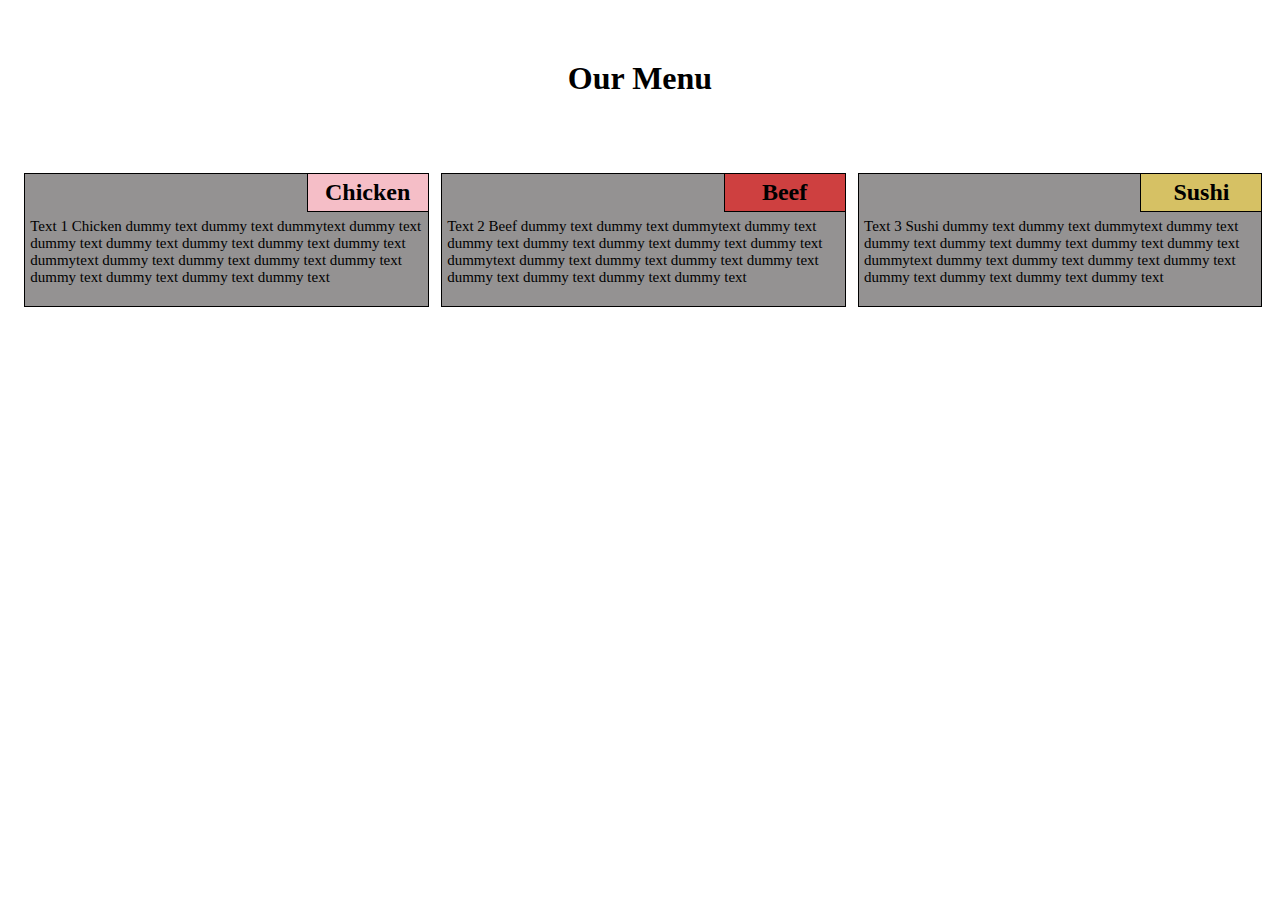
<file: Module2_assignment/index.html>
<!DOCTYPE html>
<html>

<head>
 <meta charset="UTF-8">
 <meta name="viewport" content="width=device-width initial-scale=1">
 <link rel="stylesheet" href="mod2_styles.css">
 
</head>

<body>
<!--header tag-->	
 <h1>Our Menu</h1>

<!--3 sections-->
<div id="box">

	<section id="chickenSection" class="col-lg-4 col-md-6 col-sm-12">
		<h2 id="chickenHeading">Chicken</h2>
		<p id="chickenText">Text 1 Chicken dummy text dummy text  dummytext dummy text  dummy text dummy text 
			dummy text dummy text  dummy text dummytext  dummy text dummy text
			dummy text dummy text  dummy text dummy text  dummy text dummy text
		 </p>
	</section>

	<section id="beefSection" class="col-lg-4 col-md-6 col-sm-12" >
		<h2 id="beefHeading">Beef</h2>
		<p id="beefText">Text 2  Beef dummy text dummy text  dummytext dummy text  dummy text dummy text 
			dummy text dummy text  dummy text dummytext  dummy text dummy text
			dummy text dummy text  dummy text dummy text  dummy text dummy text
		</p>
	</section>

	<section id="sushiSection" class="col-lg-4 col-md-12 col-sm-12">
		<h2 id="sushiHeading">Sushi</h2>
		<p id="sushiText">Text 3 Sushi dummy text dummy text  dummytext dummy text  dummy text dummy text 
			dummy text dummy text  dummy text dummytext  dummy text dummy text
			dummy text dummy text  dummy text dummy text  dummy text dummy text 
		</p>
	</section>

</div>

</body>

</html>
</file>
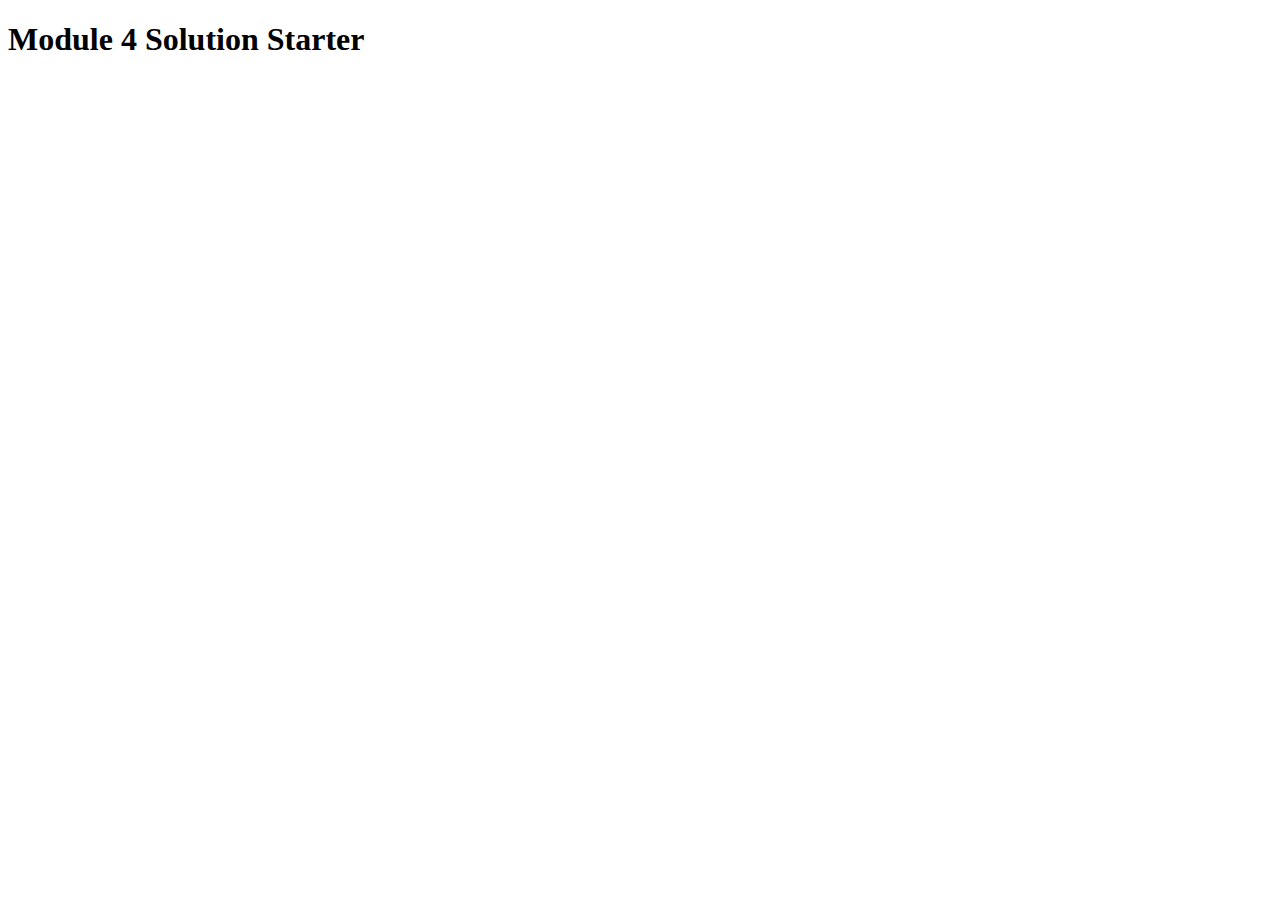
<file: Module4_assignment/index.html>
<!DOCTYPE html>
<html>
<head>
  <meta charset="utf-8">
  <title>Module 4 Solution Starter</title>
  <script>
    var names = []; // DO NOT REMOVE
  </script>
  <script src="SpeakHello.js"></script>
  <script src="SpeakGoodBye.js"></script>
  <script src="script.js"></script>
</head>
<body>
  <h1>Module 4 Solution Starter</h1>
</body>
</html>
</file>
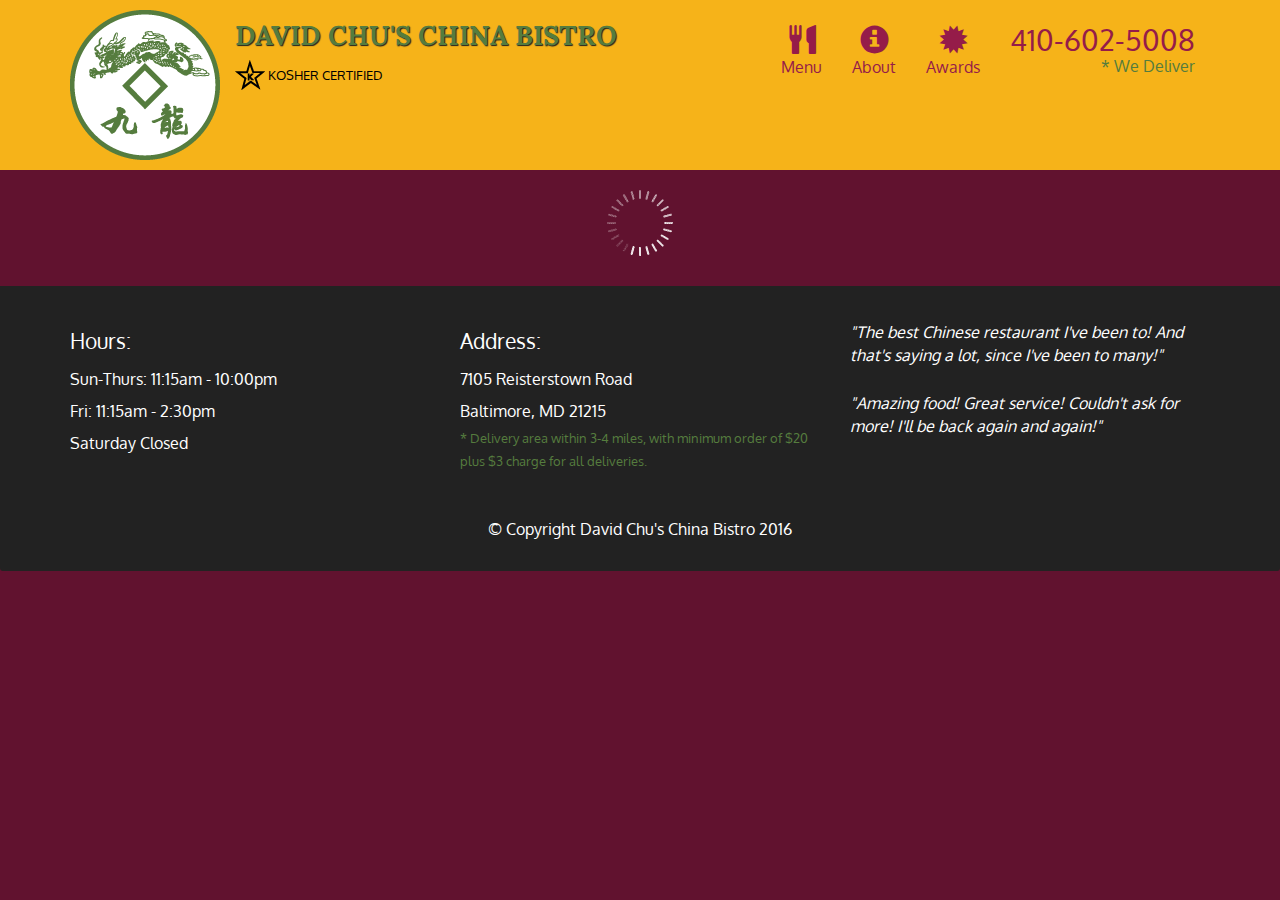
<file: Module5_assignment/index.html>
<!doctype html>
<html lang="en">
  <head>
    <meta charset="utf-8">
    <meta http-equiv="X-UA-Compatible" content="IE=edge">
    <meta name="viewport" content="width=device-width, initial-scale=1">
    <title>David Chu's China Bistro</title>
    <link rel="stylesheet" href="css/bootstrap.min.css">
    <link rel="stylesheet" href="css/styles.css">
    <link href='https://fonts.googleapis.com/css?family=Oxygen:400,300,700' rel='stylesheet' type='text/css'>
    <link href='https://fonts.googleapis.com/css?family=Lora' rel='stylesheet' type='text/css'>
  </head>
<body>
  <header>
    <nav id="header-nav" class="navbar navbar-default">
      <div class="container">
        <div class="navbar-header">
          <a href="index.html" class="pull-left visible-md visible-lg">
            <div id="logo-img" alt="Logo image"></div>
          </a>

          <div class="navbar-brand">
            <a href="index.html"><h1>David Chu's China Bistro</h1></a>
            <p>
              <img src="images/star-k-logo.png" alt="Kosher certification">
              <span>Kosher Certified</span>
            </p>
          </div>

          <button id="navbarToggle" type="button" class="navbar-toggle collapsed" data-toggle="collapse" data-target="#collapsable-nav" aria-expanded="false">
            <span class="sr-only">Toggle navigation</span>
            <span class="icon-bar"></span>
            <span class="icon-bar"></span>
            <span class="icon-bar"></span>
          </button>
        </div>
        
        <div id="collapsable-nav" class="collapse navbar-collapse">
           <ul id="nav-list" class="nav navbar-nav navbar-right">
            <li id="navHomeButton" class="visible-xs active">
              <a href="index.html">
                <span class="glyphicon glyphicon-home"></span> Home</a>
            </li>
            <li id="navMenuButton">
              <a href="#" onclick="$dc.loadMenuCategories();">
                <span class="glyphicon glyphicon-cutlery"></span><br class="hidden-xs"> Menu</a>
            </li>
            <li>
              <a href="#">
                <span class="glyphicon glyphicon-info-sign"></span><br class="hidden-xs"> About</a>
            </li>
            <li>
              <a href="#">
                <span class="glyphicon glyphicon-certificate"></span><br class="hidden-xs"> Awards</a>
            </li>
            <li id="phone" class="hidden-xs">
              <a href="tel:410-602-5008">
                <span>410-602-5008</span></a><div>* We Deliver</div>
            </li>
          </ul><!-- #nav-list -->
        </div><!-- .collapse .navbar-collapse -->
      </div><!-- .container -->
    </nav><!-- #header-nav -->
  </header>

  <div id="call-btn" class="visible-xs">
    <a class="btn" href="tel:410-602-5008">
    <span class="glyphicon glyphicon-earphone"></span>
    410-602-5008
    </a>
  </div>
  <div id="xs-deliver" class="text-center visible-xs">* We Deliver</div>

  <div id="main-content" class="container"></div>

  <footer class="panel-footer">
    <div class="container">
      <div class="row">
        <section id="hours" class="col-sm-4">
          <span>Hours:</span><br>
          Sun-Thurs: 11:15am - 10:00pm<br>
          Fri: 11:15am - 2:30pm<br>
          Saturday Closed
          <hr class="visible-xs">
        </section>
        <section id="address" class="col-sm-4">
          <span>Address:</span><br>
          7105 Reisterstown Road<br>
          Baltimore, MD 21215
          <p>* Delivery area within 3-4 miles, with minimum order of $20 plus $3 charge for all deliveries.</p>
          <hr class="visible-xs">
        </section>
        <section id="testimonials" class="col-sm-4">
          <p>"The best Chinese restaurant I've been to! And that's saying a lot, since I've been to many!"</p>
          <p>"Amazing food! Great service! Couldn't ask for more! I'll be back again and again!"</p>
        </section>
      </div>
      <div class="text-center">&copy; Copyright David Chu's China Bistro 2016</div>
    </div>
  </footer>

  <!-- jQuery (Bootstrap JS plugins depend on it) -->
  <script src="js/jquery-2.1.4.min.js"></script>
  <script src="js/bootstrap.min.js"></script>
  <script src="js/ajax-utils.js"></script>
  <script src="js/script.js"></script>
</body>
</html>
</file>
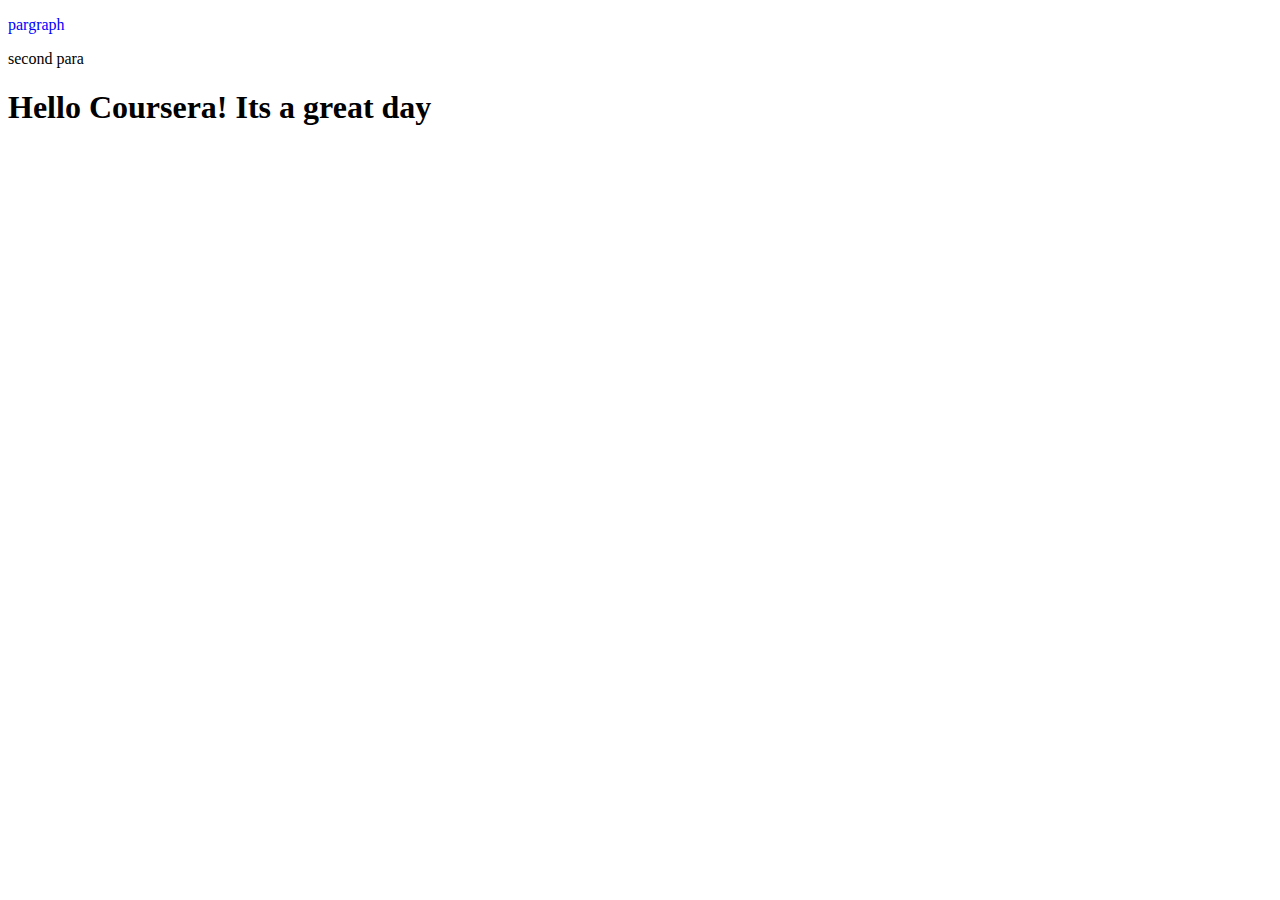
<file: site/index.html>
<!DOCTYPE html>
<html>
<head>
	<title>Hello Coursera!</title>
	<style> 

	div p { color: blue; }

	</style>
</head>

<body>

	<div>
		<p>pargraph</p>
	</div>
<section>
	<p>second para</p>
</section>
<h1>Hello Coursera! Its a great day</h1>
</body>
</HTML>
</file>
<file: Module2_assignment/mod2_styles.css>
/*css for module 2 assignment*/

*{
 font-family: Georgia, 'Times New Roman', Times, serif;
}

h1 {
    color: black;
    text-align: center;
    margin: 60px;
}


#box {
  position: absolute;
  padding: 10px;
  box-sizing: border-box;
}

#chickenSection, #beefSection, #sushiSection {
   background-color: rgb(148, 146, 146);
   border : 1px solid black;
   margin: 0.5%;
   padding: 5px; 
   box-sizing: border-box;  
}

#chickenHeading{
    background-color: rgb(245, 190, 199);
}

#beefHeading{
    background-color: rgb(206, 64, 64);
}

#sushiHeading{
    background-color: rgb(214, 193, 100);
}

#chickenHeading , #beefHeading, #sushiHeading {
    border :1px solid black;
    width : 110px;
    text-align: center;
    margin: 0px;
    padding : 5px;
    display: inline;
    float: right;
    position: relative;
    top :-6px;
    right: -6px;
}

#chickenText, #beefText, #sushiText{
    font-size: 15px;
    clear : right;
}

/*for desktop*/
@media (min-width : 992px){

    .col-lg-1, .col-lg-2, .col-lg-3, .col-lg-4, 
    .col-lg-5, .col-lg-6, .col-lg-7, .col-lg-8, 
    .col-lg-9, .col-lg-10, .col-lg-11, .col-lg-12 {
        float: left;
    }
    .col-lg-1 {
        width: 8.33%;
    }
    .col-lg-2{
        width: 16.66%;
    }
    .col-lg-3{
        width: 25%;
    }
    .col-lg-4{
        width: 32.3%;
    }
    .col-lg-5{
        width: 41.66%;
    }
    .col-lg-6{
        width: 50%;
    }
    .col-lg-7{
        width: 58.33%;
    }
    .col-lg-8{
        width: 66.66%;
    }
    .col-lg-9{
        width: 74.99%;
    }
    .col-lg-10{
        width: 83.33%;
    }
    .col-lg-11{
        width: 91.66%;
    }
    .col-lg-12{
        width: 100%;
    }

}

/*for tablet*/
@media (min-width : 768px) and (max-width:991px){
    .col-md-1, .col-md-2, .col-md-3, .col-md-4, 
    .col-md-5, .col-md-6, .col-md-7, .col-md-8, 
    .col-md-9, .col-md-10, .col-md-11, .col-md-12 {
        float: left;
    }
    .col-md-1 {
        width: 8.33%;
    }
    .col-md-2{
        width: 16.66%;
    }
    .col-md-3{
        width: 25%;
    }
    .col-md-4{
        width: 33%;
    }
    .col-md-5{
        width: 41.66%;
    }
    .col-md-6{
        width: 49.0%;
    }
    .col-md-7{
        width: 58.33%;
    }
    .col-md-8{
        width: 66.66%;
    }
    .col-md-9{
        width: 74.99%;
    }
    .col-md-10{
        width: 83.33%;
    }
    .col-md-11{
        width: 91.66%;
    }
    .col-md-12{
        width: 99%;
    }

}

/*for mobile*/
@media (max-width : 767px){
    .col-sm-1, .col-sm-2, .col-sm-3, .col-sm-4, 
    .col-sm-5, .col-sm-6, .col-sm-7, .col-sm-8, 
    .col-sm-9, .col-sm-10, .col-sm-11, .col-sm-12 {
        float: left;
    }
    .col-sm-1 {
        width: 8.33%;
    }
    .col-sm-2{
        width: 16.66%;
    }
    .col-sm-3{
        width: 25%;
    }
    .col-sm-4{
        width: 33%;
    }
    .col-sm-5{
        width: 41.66%;
    }
    .col-sm-6{
        width: 50%;
    }
    .col-sm-7{
        width: 58.33%;
    }
    .col-sm-8{
        width: 66.66%;
    }
    .col-sm-9{
        width: 74.99%;
    }
    .col-sm-10{
        width: 83.33%;
    }
    .col-sm-11{
        width: 91.66%;
    }
    .col-sm-12{
        width: 99%;
    }

}
</file>
<file: Module5_assignment/css/styles.css>
body {
  font-size: 16px;
  color: #fff;
  background-color: #61122f;
  font-family: 'Oxygen', sans-serif;
}

/** HEADER **/
#header-nav {
  background-color: #f6b319;
  border-radius: 0;
  border: 0;
}

#logo-img {
  background: url('../images/restaurant-logo_large.png') no-repeat;
  width: 150px;
  height: 150px;
  margin: 10px 15px 10px 0;
}

.navbar-brand {
  padding-top: 25px;
}
.navbar-brand h1 { /* Restaurant name */
  font-family: 'Lora', serif;
  color: #557c3e;
  font-size: 1.5em;
  text-transform: uppercase;
  font-weight: bold;
  text-shadow: 1px 1px 1px #222;
  margin-top: 0;
  margin-bottom: 0;
  line-height: .75;
}
.navbar-brand a:hover, .navbar-brand a:focus {
  text-decoration: none;
}
.navbar-brand p { /* Kosher cert */
  color: #000;
  text-transform: uppercase;
  font-size: .7em;
  margin-top: 15px;
}
.navbar-brand p span { /* Star-K */
  vertical-align: middle;
}

#nav-list {
  margin-top: 10px;
}
#nav-list a {
  color: #951C49;
  text-align: center;
}
#nav-list a:hover {
  background: #E7E7E7;
}
#nav-list a span {
  font-size: 1.8em;
}

#phone {
  margin-top: 5px;
}
#phone a { /* Phone number */
  text-align: right;
  padding-bottom: 0;
}
#phone div { /* We Deliver */
  color: #557c3e;
  text-align: right;
  padding-right: 15px;
}

.navbar-header button.navbar-toggle, .navbar-header .icon-bar {
  border: 1px solid #61122f;
}
.navbar-header button.navbar-toggle {
  clear: both;
  margin-top: -30px;
}
/* END HEADER */

/* FOOTER */
.panel-footer {
  margin-top: 30px;
  padding-top: 35px;
  padding-bottom: 30px;
  background-color: #222;
  border-top: 0;
}
.panel-footer div.row {
  margin-bottom: 35px;
}
#hours, #address {
  line-height: 2;
}
#hours > span, #address > span {
  font-size: 1.3em;
}
#address p {
  color: #557c3e;
  font-size: .8em;
  line-height: 1.8;
}
#testimonials {
  font-style: italic;
}
#testimonials p:nth-child(2) {
  margin-top: 25px;
}
/* END FOOTER */



/* HOME PAGE */
.container .jumbotron {
  box-shadow: 0 0 50px #3F0C1F;
  border: 2px solid #3F0C1F;
}

#menu-tile, #specials-tile, #map-tile {
  height: 250px;
  width: 100%;
  margin-bottom: 15px;
  position: relative;
  border: 2px solid #3F0C1F;
  overflow: hidden;
}
#menu-tile:hover, #specials-tile:hover, #map-tile:hover {
  box-shadow: 0 1px 5px 1px #cccccc;
}
#menu-tile {
  background: url('../images/menu-tile.jpg') no-repeat;
  background-position: center;
}
#specials-tile {
  background: url('../images/specials-tile.jpg') no-repeat;
  background-position: center;
}
#menu-tile span, #specials-tile span, #map-tile span {
  position: absolute;
  bottom: 0;
  right: 0;
  width: 100%;
  text-align: center;
  font-size: 1.6em;
  text-transform: uppercase;
  background-color: #000;
  color: #fff;
  opacity: .8;
}
/* END HOME PAGE */

/* MENU CATEGORIES PAGE */
.category-tile { 
  position: relative;
  border: 2px solid #3F0C1F;
  overflow: hidden;
  width: 200px;
  height: 200px;
  margin: 0 auto 15px;
}
.category-tile span {
  position: absolute;
  bottom: 0;
  right: 0;
  width: 100%;
  text-align: center;
  font-size: 1.2em;
  text-transform: uppercase;
  background-color: #000;
  color: #fff;
  opacity: .8;
}
.category-tile:hover {
  box-shadow: 0 1px 5px 1px #cccccc;
}

#menu-categories-title + div {
  margin-bottom: 50px;
}
/* END MENU CATEGORIES PAGE */

/* SINGLE CATEGORY PAGE */
.menu-item-tile {
  margin-bottom: 25px;
}
.menu-item-tile hr {
  width: 80%;
}
.menu-item-tile .menu-item-price {
  font-size: 1.1em;
  text-align: right;
  margin-top: -15px;
  margin-right: -15px;
}
.menu-item-tile .menu-item-price span {
  font-size: .6em;
}
.menu-item-photo {
  position: relative;
  border: 2px solid #3F0C1F; 
  overflow: hidden;
  padding: 0;
  margin-right: -15px;
  margin-left: auto;
  margin-bottom: 20px;
  max-width: 250px;
}
.menu-item-photo div {
  position: absolute;
  bottom: 0;
  right: 0;
  width: 80px;
  background-color: #557c3e;
  text-align: center;
}
.menu-item-description {
  padding-right: 30px;
}
h3.menu-item-title {
  margin: 0 0 10px;
}
.menu-item-details {
  font-size: .9em;
  font-style: italic;
}
/* END SINGLE CATEGORY PAGE */


/********** Large devices only **********/
@media (min-width: 1200px) {
  .container .jumbotron {
    background: url('../images/jumbotron_1200.jpg') no-repeat;
    height: 675px;
  }
}

/********** Medium devices only **********/
@media (min-width: 992px) and (max-width: 1199px) {
  /* Header */
  #logo-img {
    background: url('../images/restaurant-logo_medium.png') no-repeat;
    width: 100px;
    height: 100px;
    margin: 5px 5px 5px 0;
  }
  /* End Header */

  /* Home Page */
  .container .jumbotron {
    background: url('../images/jumbotron_992.jpg') no-repeat;
    height: 558px;
  }
  /* End Home Page */
}

/********** Small devices only **********/
@media (min-width: 768px) and (max-width: 991px) {
  /* Home Page */
  .container .jumbotron {
    background: url('../images/jumbotron_768.jpg') no-repeat;
    height: 432px;
  }
  /* End Home Page */
}

/********** Extra small devices only **********/
@media (max-width: 767px) {
  /* Header */
  .navbar-brand {
    padding-top: 10px;
    height: 80px;
  }
  .navbar-brand h1 { /* Restaurant name */
    padding-top: 10px;
    font-size: 5vw; /* 1vw = 1% of viewport width */
  }
  .navbar-brand p { /* Kosher cert */
    font-size: .6em;
    margin-top: 12px;
  }
  .navbar-brand p img { /* Star-K */
    height: 20px;
  }

  #collapsable-nav a { /* Collapsed nav menu text */
    font-size: 1.2em;
  }
  #collapsable-nav a span { /* Collapsed nav menu glyph */
    font-size: 1em;
    margin-right: 5px;
  }

  #call-btn > a {
    font-size: 1.5em;
    display: block;
    margin: 0 20px;
    padding: 10px;
    border: 2px solid #fff;
    background-color: #f6b319;
    color: #951c49;
  }
  #xs-deliver {
    margin-top: 5px;
    font-size: .7em;
    letter-spacing: .1em;
    text-transform: uppercase;
  }
  /* End Header */

  /* Footer */
  .panel-footer section {
    margin-bottom: 30px;
    text-align: center;
  }
  .panel-footer section:nth-child(3) {
    margin-bottom: 0; /* margin already exists on the whole row */
  }
  .panel-footer section hr {
    width: 50%;
  }
  /* End Footer */

  /* Home Page */
  .container .jumbotron {
    margin-top: 30px;
    padding: 0;
  }
  #menu-tile, #specials-tile {
    width: 360px;
    margin: 0 auto 15px;
  }

  .menu-item-photo {
    margin-right: auto;
  }
  .menu-item-tile .menu-item-price {
    text-align: center;
  }
  .menu-item-description {
    text-align: center;;
  }
}


/********** Super extra small devices Only :-) (e.g., iPhone 4) **********/
@media (max-width: 479px) {
  /* Header */
  .navbar-brand h1 { /* Restaurant name */
    padding-top: 5px;
    font-size: 6vw;
  }
  /* End Header */
  
  /* Home page */
  #menu-tile, #specials-tile {
    width: 280px;
    margin: 0 auto 15px;
  }

  .col-xxs-12 {
    position: relative;
    min-height: 1px;
    padding-right: 15px;
    padding-left: 15px;
    float: left;
    width: 100%;
  }
}
</file>
